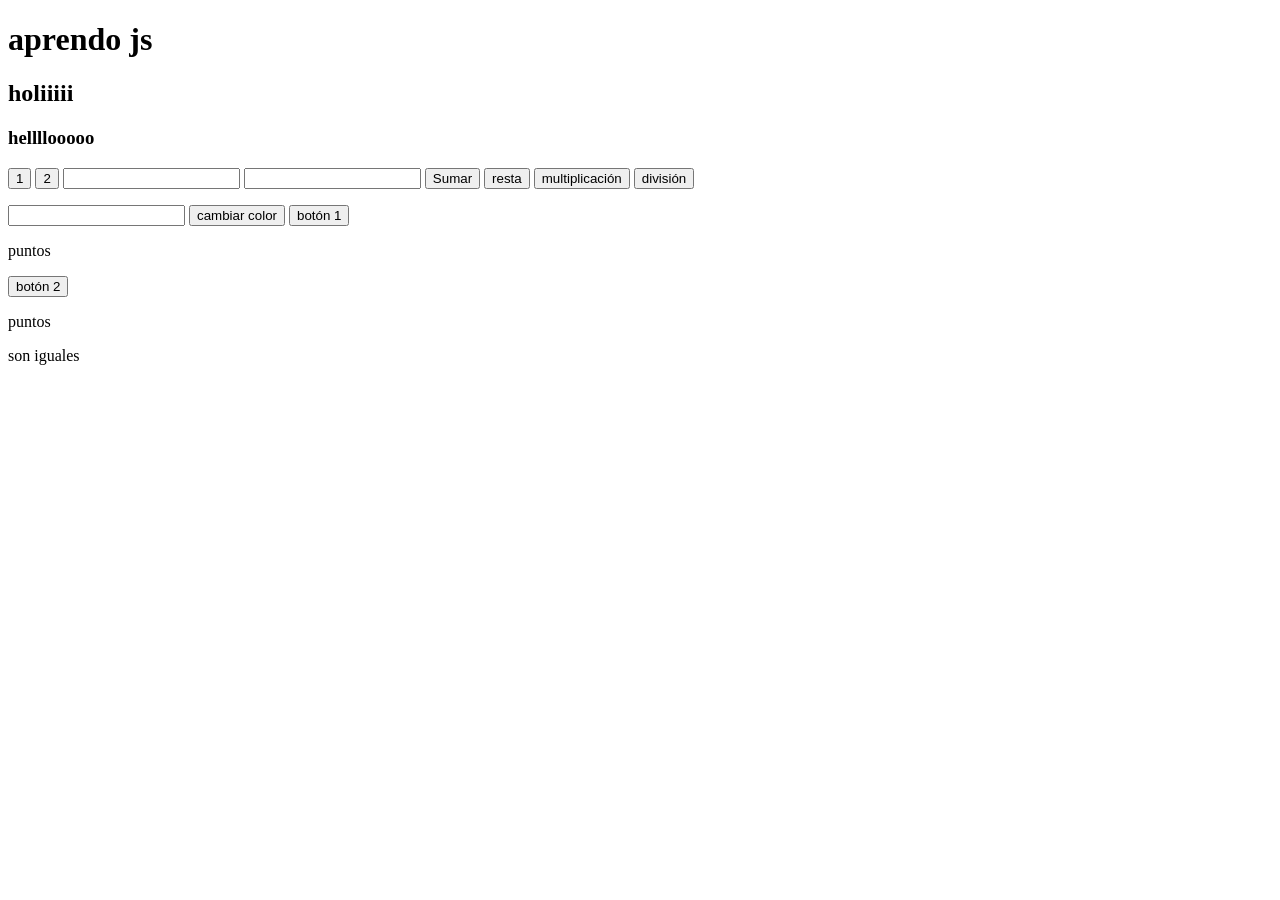
<file: index.html>
<!DOCTYPE html>
<html lang="es">
  <head>
    <meta charset="UTF-8" />
    <meta http-equiv="X-UA-Compatible" content="IE=edge" />
    <meta name="viewport" content="width=device-width, initial-scale=1.0" />
    <title>aprendo JS</title>
  </head>
  <body>
    <h1 id="titulo">aprendo js</h1>
    <h2 id="titulo2">holiiiii</h2>
    <h3 id="titulo3">hellllooooo</h3>
    <button onclick="bgcolor1()"><span> 1</span></button>
    <button onclick="bgcolor2()"><span>2 </span></button>
    <input id="numero1" type="number" />
    <input id="numero2" type="number" />
    <button id="Sumar" onclick="suma ()"><span> Sumar</span></button>
    <button id="Resta" onclick="resta ()"><span> resta </span></button>
    <button id="multiplicación" onclick="multiplicacion()">
      <span> multiplicación </span>
    </button>
    <button id="división" onclick="division ()"><span> división </span></button>
    <p id="resultado"></p>
    <input id="cbcolor" type="text" />
    <button onclick="cbackground()"><span> cambiar color </span></button>
    <button onclick="contador1()"><span> botón 1</span></button>
    <p id="puntos1">puntos</p>
    <button onclick="contador2 ()"><span> botón 2</span></button>
    <p id="puntos2">puntos</p>
    <p id="cualesmayor">son iguales</p>

    <script src="./index.js"></script>
  </body>
</html>
</file>
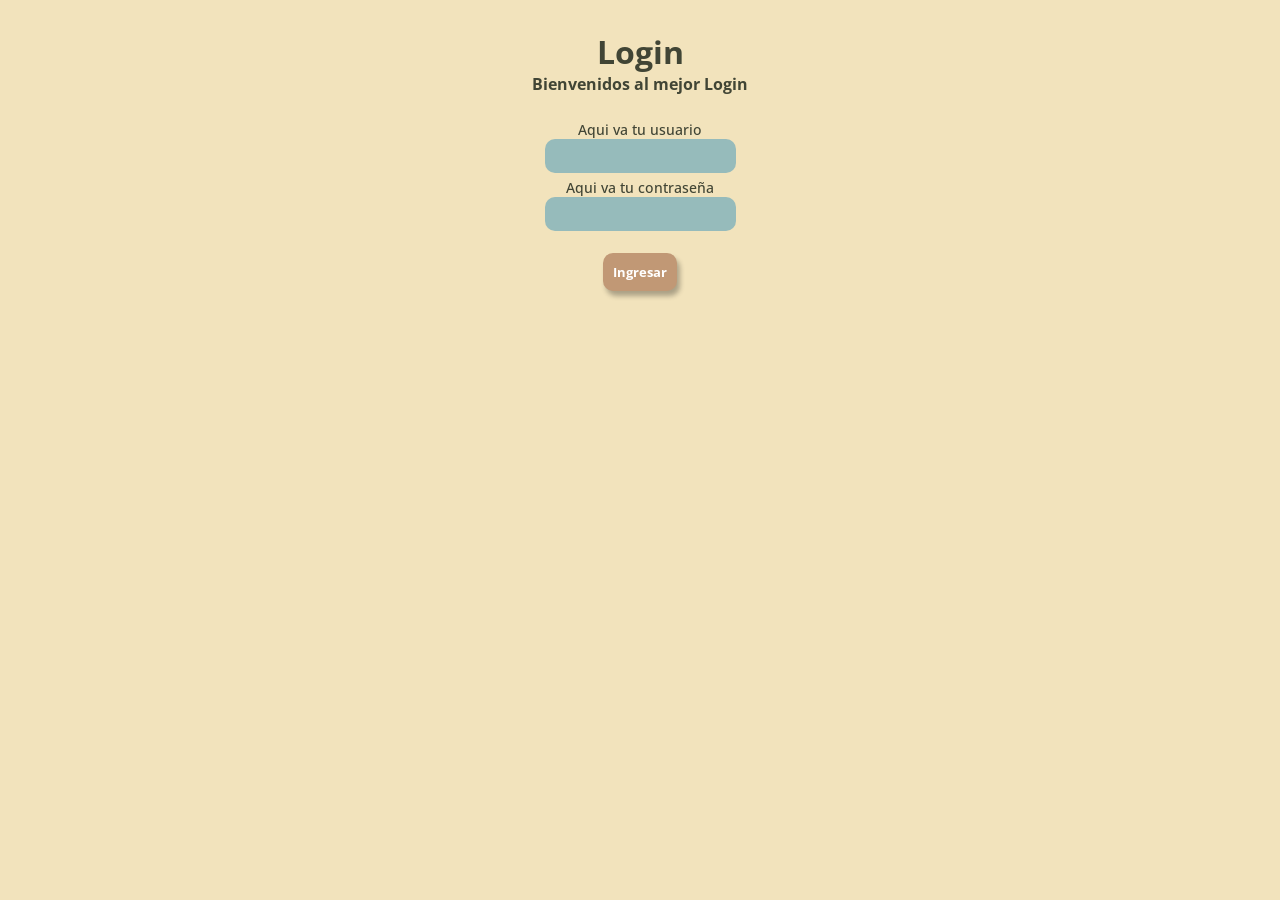
<file: Login 2/index.html>
<!DOCTYPE html>
<html lang="en">
<head>
    <meta charset="UTF-8">
    <meta http-equiv="X-UA-Compatible" content="IE=edge">
    <meta name="viewport" content="width=device-width, initial-scale=1.0">
    <link rel="stylesheet" href="style.css" />
    <link rel="preconnect" href="https://fonts.googleapis.com">
    <link rel="preconnect" href="https://fonts.gstatic.com" crossorigin>
    <link href="https://fonts.googleapis.com/css2?family=Open+Sans:wght@400;700&display=swap" rel="stylesheet">
    <title> Login Validación</title>
</head>
<body>
    <header>
        <h1>Login</h1>
        <h4 class="texto-header"> Bienvenidos al mejor Login</h4>
    </header>
    <main class="Login">
        <p class="parrafo">Aqui va tu usuario</p>
        <input id="user" type="text" autocomplete="off">
        <p class="parrafo" > Aqui va tu contraseña</p>
        <input id="password" type="password">
        <br>
        <button onclick="boton()"> <span> Ingresar </span> </button>
    </main>
<script src="index.js"></script>
</body>
</html>
</file>
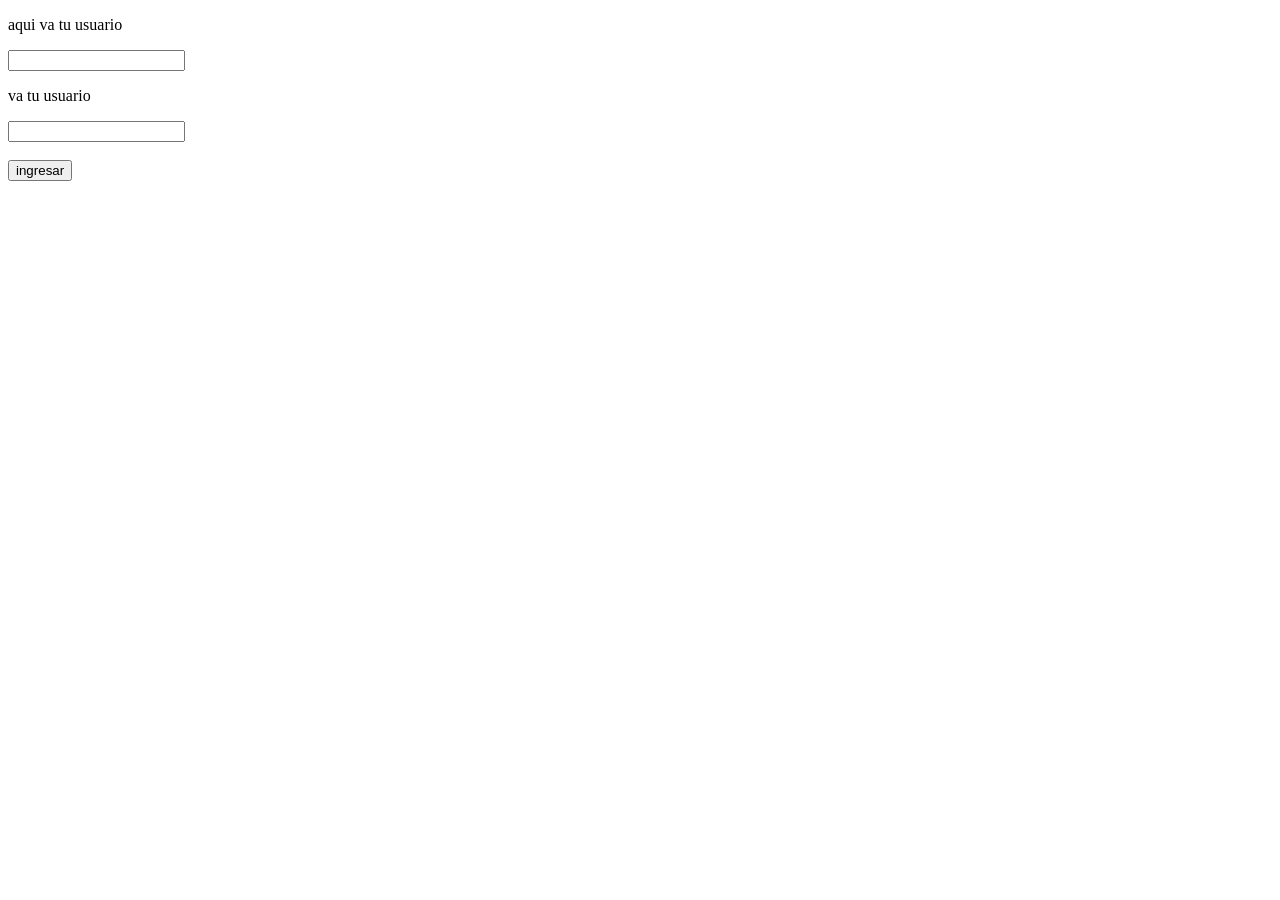
<file: login/index.html>
<!DOCTYPE html>
<html lang="en">
<head>
    <meta charset="UTF-8">
    <meta http-equiv="X-UA-Compatible" content="IE=edge">
    <meta name="viewport" content="width=device-width, initial-scale=1.0">
    <title>login</title>
</head>
<body>
    <main>
        <p>aqui va tu usuario</p>
        <input id="user" type="text">
        <p> va tu usuario </p>
        <input id="password" type="password"> 
        <br></br>
        <button  onclick="boton()"> <span> ingresar </span> </button>
    </main>
<script src="index.js"></script>
</body>
</html>
</file>
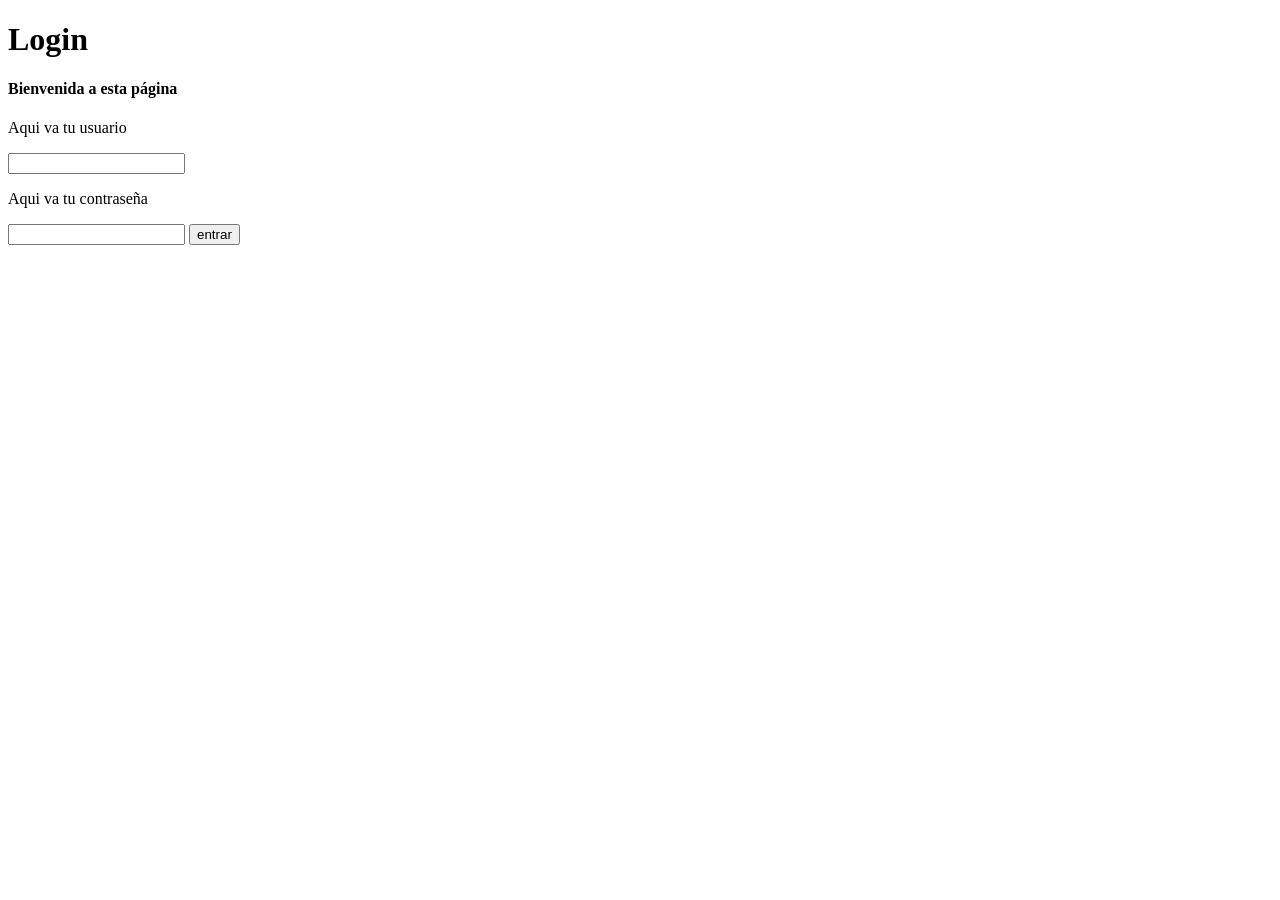
<file: Login3/index.html>
<!DOCTYPE html>
<html lang="en">
  <head>
    <meta charset="UTF-8" />
    <meta http-equiv="X-UA-Compatible" content="IE=edge" />
    <meta name="viewport" content="width=device-width, initial-scale=1.0" />
    <title>login 3</title>
  </head>
  <body>
    <header>
      <h1>Login</h1>
      <h4>Bienvenida a esta página</h4>
    </header>
    <main>
      <p>Aqui va tu usuario</p>
      <input type="text" id="user" />
      <p>Aqui va tu contraseña</p>
      <input type="password" id="password" />
      <button onclick="Boton()">entrar</button>
    </main>
    <script src="index.js"></script>
  </body>
</html>
</file>
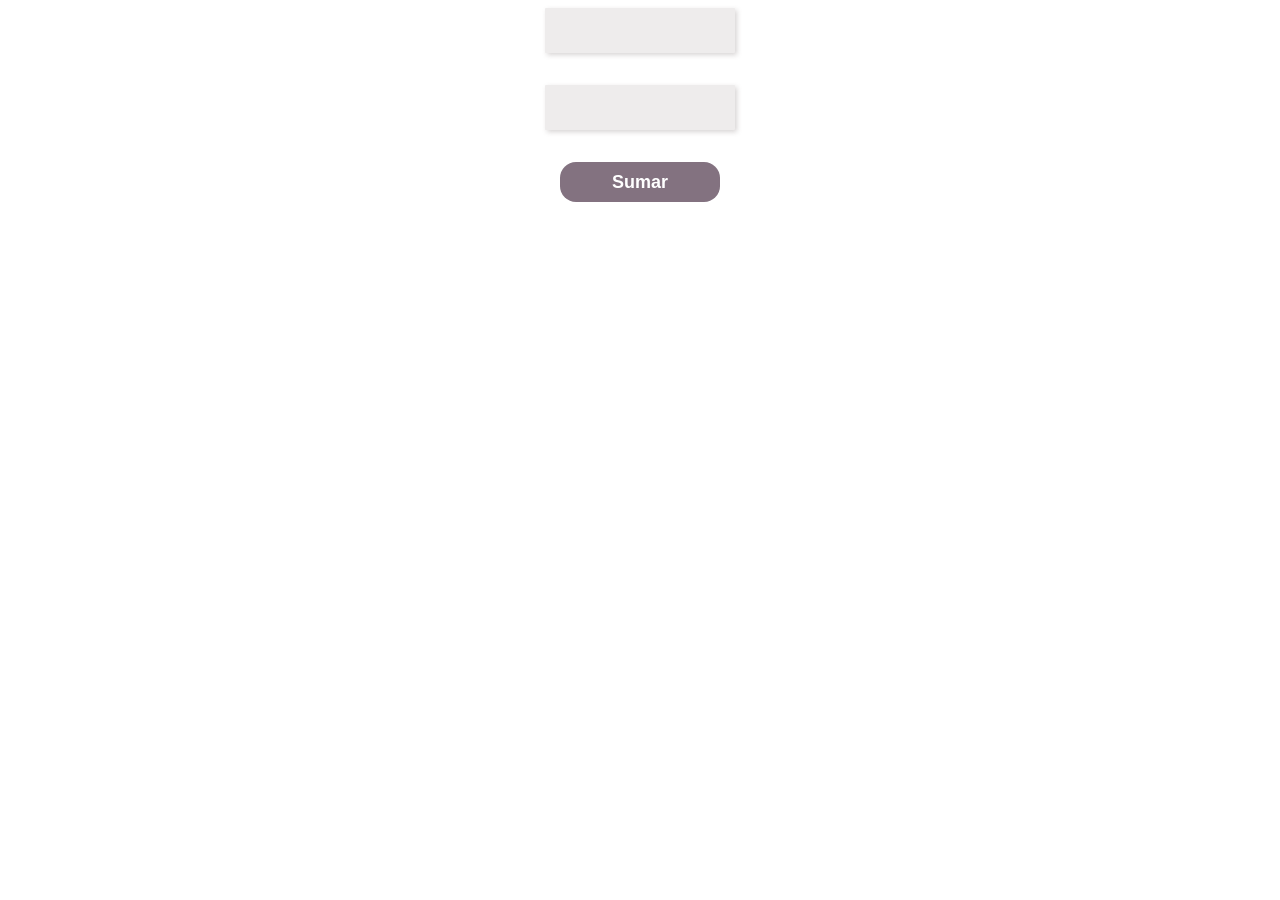
<file: R.Ejerccios/index.html>
<!DOCTYPE html>
<html lang="en">
<head>
    <meta charset="UTF-8">
    <meta http-equiv="X-UA-Compatible" content="IE=edge">
    <meta name="viewport" content="width=device-width, initial-scale=1.0">
    <link rel="stylesheet" href="style.css">
    <title>repetición de ejecicios </title>
</head>
<body>
    <div class="calcular">
        <input id="numero1" type="number" />
        <input id="numero2" type="number" />
        <button id="Sumar" onclick="sumar ()"><span> Sumar</span></button>
        <p id="resultado"></p>
    </div>
    <script src="index.js"></script>
</body>
</html>
</file>
<file: Login 2/style.css>
* {
  margin: 0;
  padding: 0;
  box-sizing: border-box;
  font-family: "Open Sans", sans-serif;
}
body {
  background-color: #f2e3bc;
}
header {
  display: flex;
  flex-direction: column;
  align-items: center;
  justify-content: center;
  margin-top: 30px;
  color: #414535;
}
.Login {
  display: flex;
  flex-direction: column;
  align-items: center;
  justify-content: center;
  margin: auto;
  width: 50%;
  min-width: 300px;
  margin-top: 20px;
}
.parrafo {
  color: #414535;
  font-weight: 520;
  font-size: 14px;
  margin-top: 5px;
}
input {
  background-color: #96bbbb;
  border-radius: 10px;
  padding: 8px;
  border: 0px;
  transition: background-color 1s, transform 2s;
}
input:hover {
  background-color: #618985;
  transform: scale(1.1);
}
button {
  background-color: #c19875;
  border-radius: 10px;
  border: 0px;
  padding: 10px;
  color: #ffffff;
  font-weight: 700;
  box-shadow: 3px 5px 5px rgba(10, 9, 9, 0.3);
  transition: background-color 1s, transform 2s;
  cursor: pointer;
}
button:hover {
  background-color: #7a6049;
  transform: scale(1.3);
}
</file>
<file: R.Ejerccios/style.css>
input{
    display: block;
    width: 10rem;
    padding: 0.938rem;
    border: none;
    border-radius: 1px;
    background-color: #eeecec;
    box-shadow: 2px 2px 5px rgba(124, 114, 114, 0.3);
    margin-bottom: 2rem;
}
button{
    background-color: #837280;
    border: none;
    border-radius: 1rem;
    height: 2.5rem;
    width: 10rem;
    color: #ffffff;
    font-size: 18px;
    font-weight: bold;
    cursor: pointer;
}
.calcular{
   display: flex;
   flex-direction: column;
   align-items: center;
}
</file>
